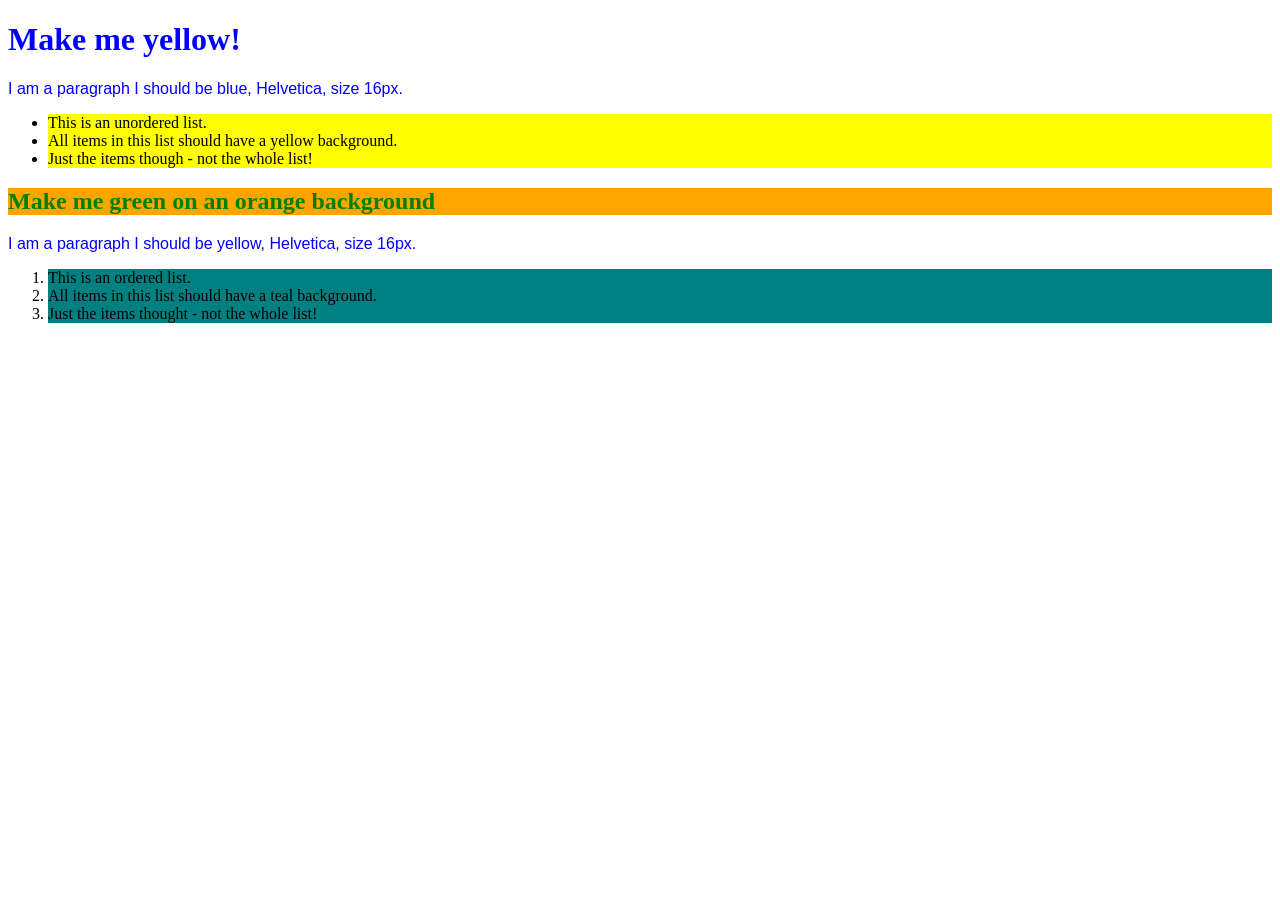
<file: index.html>
<!DOCTYPE html>
<html>
    <head>
        <title>CSS Exercises 1</title>
        <link rel="stylesheet" type="text/css" href="style.css">

    </head>
    <body>
        <h1>Make me yellow!</h1>

        <p>I am a paragraph I should be blue, Helvetica, size 16px.</p>

        <ul>
            <li>This is an unordered list.</li>
            <li>All items in this list should have a yellow background.</li>
            <li>Just the items though - not the whole list!</li>
        </ul>

        <h2>Make me green on an orange background</h2>

        <p>I am a paragraph I should be yellow, Helvetica, size 16px.</p>

        <ol>
            <li>This is an ordered list.</li>
            <li>All items in this list should have a teal background.</li>
            <li>Just the items thought - not the whole list!</li>
        </ol>

    </body>
</html>
</file>
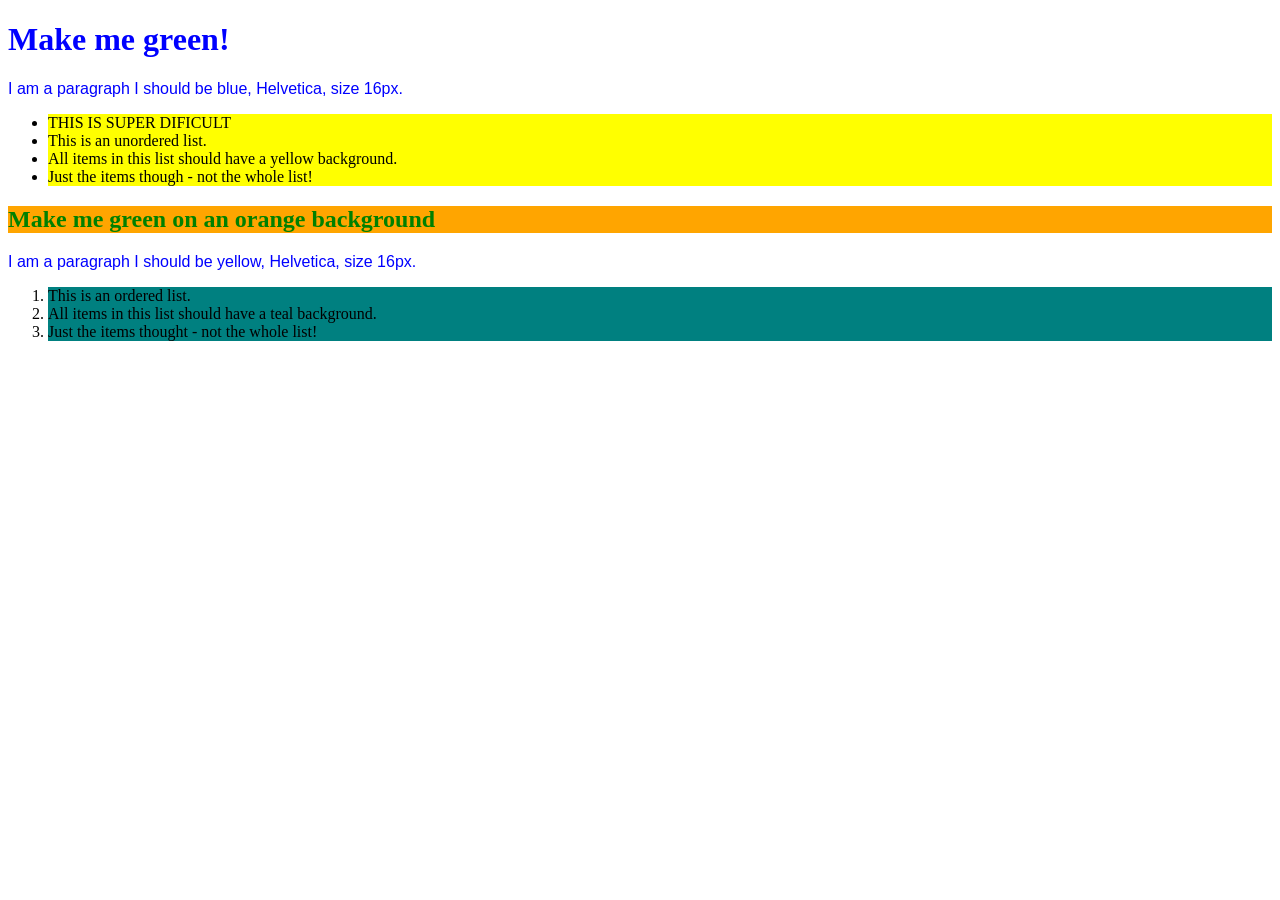
<file: exercise1.html>
<!DOCTYPE html>
<html>
    <head>
        <title>CSS Exercises 1</title>
        <link rel="stylesheet" type="text/css" href="style.css">

    </head>
    <body>
        <h1>Make me green!</h1>

        <p>I am a paragraph I should be blue, Helvetica, size 16px.</p>

        <ul>
            <li>THIS IS SUPER DIFICULT</li>
            <li>This is an unordered list.</li>
            <li>All items in this list should have a yellow background.</li>
            <li>Just the items though - not the whole list!</li>
        </ul>

        <h2>Make me green on an orange background</h2>

        <p>I am a paragraph I should be yellow, Helvetica, size 16px.</p>

        <ol>
            <li>This is an ordered list.</li>
            <li>All items in this list should have a teal background.</li>
            <li>Just the items thought - not the whole list!</li>
        </ol>

    </body>
</html>
</file>
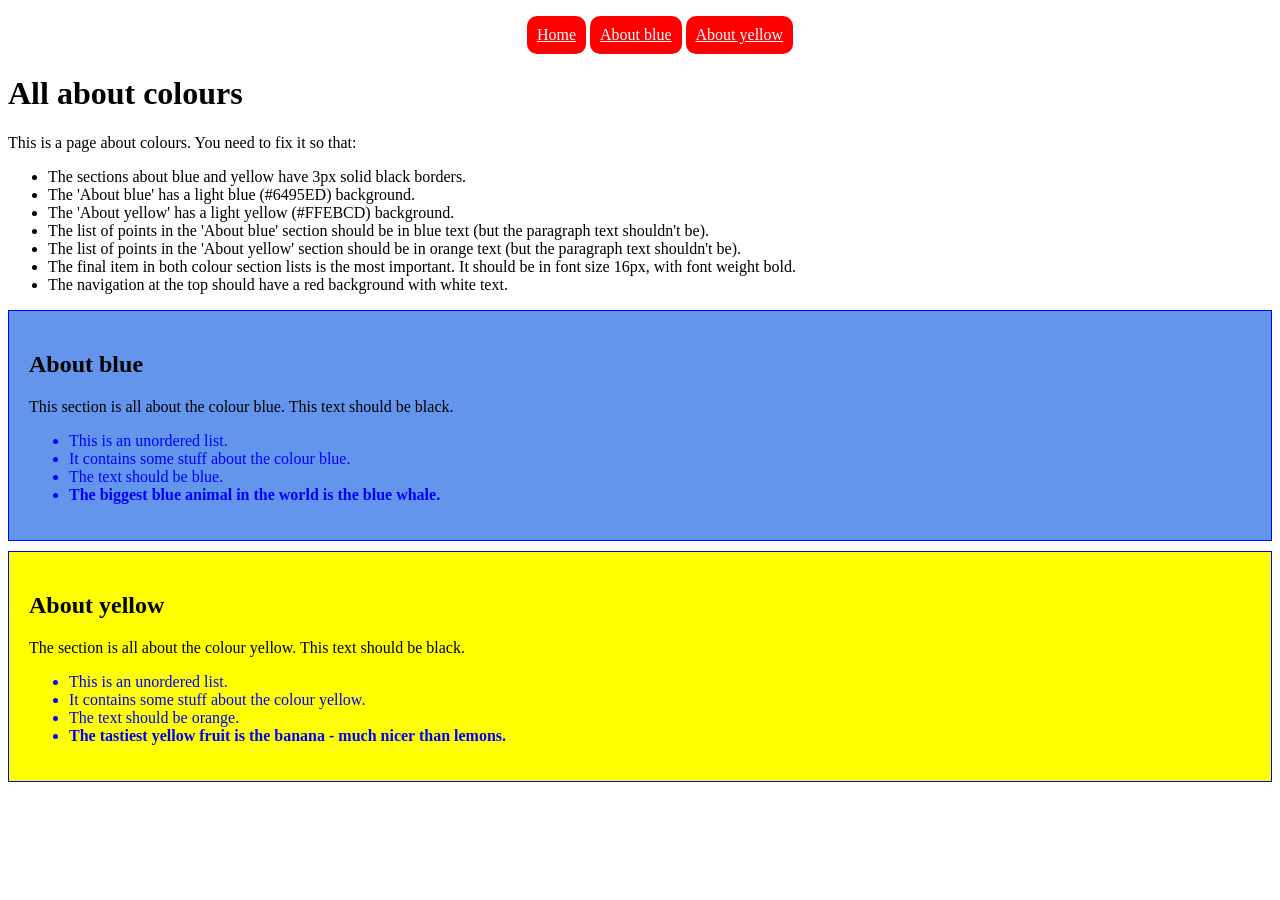
<file: exercise2.html>
<!DOCTYPE html>
<html>
    <head>
        <title>CSS Exercise 2</title>
        <style>
            ul.nav li{
                display: inline-block;
                padding: 10px;
                color: white;
                background-color: red;
                border-radius: 10px;
            }
            li a{
                color: white;
            }

            .nav{
              text-align: center;
            }

            #about_blue {
              border: 1px solid blue;
              background-color: #6495ED;
              margin-bottom: 10px;
              padding: 20px;

            }
            #about_blue ul li {
              color: blue;
            }
            #about_yellow {
              border: 1px solid blue;
              background-color: yellow;
              padding: 20px;
            }
            #about_yellow ul li {
              color: blue;
            }
            .important {
              font-weight: bold;
              font-size: 16px;
            }

        </style>
    </head>
    <body>
        <ul class='nav'>
            <li><a href="#explanation">Home</a></li>
            <li><a href="#about_blue">About blue</a></li>
            <li><a href="#about_yellow">About yellow</a></li>
        </ul>

        <div id='page_content'>

            <h1>All about colours</h1>

            <div id='explanation'>
                <p>This is a page about colours. You need to fix it so that:</p>
                <ul>
                    <li>The sections about blue and yellow have 3px solid black borders.</li>
                    <li>The 'About blue' has a light blue (#6495ED) background.</li>
                    <li>The 'About yellow' has a light yellow (#FFEBCD) background.</li>
                    <li>The list of points in the 'About blue' section should be in blue text (but the paragraph text shouldn't be).</li>
                    <li>The list of points in the 'About yellow' section should be in orange text (but the paragraph text shouldn't be).</li>
                    <li>The final item in both colour section lists is the most important. It should be in font size 16px, with font weight bold.</li>
                    <li>The navigation at the top should have a red background with white text.</li>
                </ul>
            </div>

            <div id='about_blue' class='color-info'>
                <h2>About blue</h2>

                <p>This section is all about the colour blue. This text should be black.</p>

                <ul>
                    <li>This is an unordered list.</li>
                    <li>It contains some stuff about the colour blue.</li>
                    <li>The text should be blue.</li>
                    <li class='important'>The biggest blue animal in the world is the blue whale.</li>
                </ul>
            </div>

            <div id='about_yellow' class='color-info'>
                <h2>About yellow</h2>

                <p>The section is all about the colour yellow. This text should be black.</p>

                <ul>
                    <li>This is an unordered list.</li>
                    <li>It contains some stuff about the colour yellow.</li>
                    <li>The text should be orange.</li>
                    <li class='important'>The tastiest yellow fruit is the banana - much nicer than lemons.</li>
                </ul>
            </div>

        </div>

    </body>
</html>
</file>
<file: style.css>
h1 {
    color: blue;
  }
  p {
    font-size: 16px;
    font-family: Helvetica;
    color: blue;
  }
  ul li{
    background-color: yellow;
  }
  h2 {
    color: green;
    background-color: orange;
  }
  ol li{
    background-color: teal;
  }
</file>
